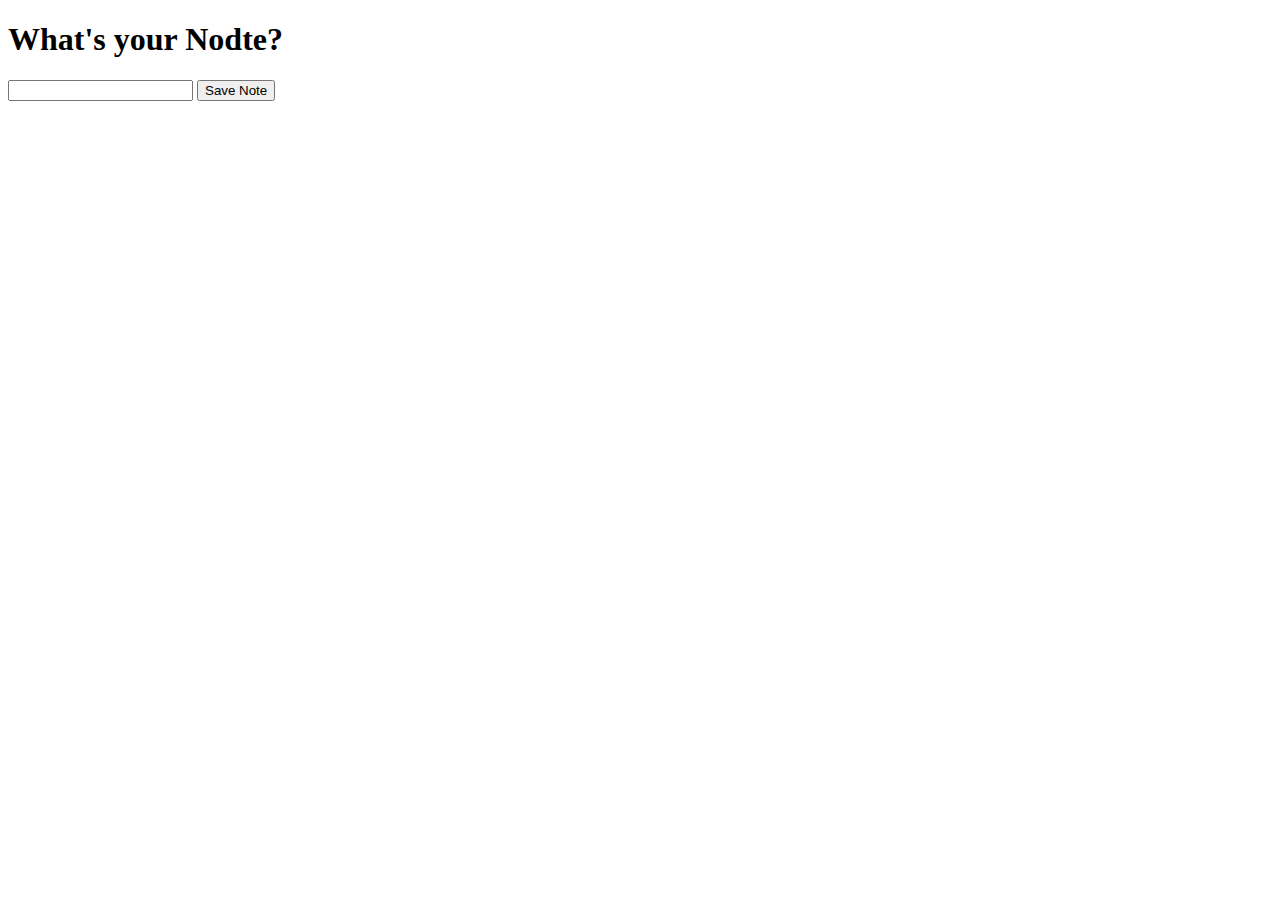
<file: public/index.html>
<!DOCTYPE html>
<html>
<head>
  <title>Send Nodtes 📝</title>
</head>

<body>
  <section>
    <h1>What's your Nodte?</h1>
    <form> <!-- Note creation form -->
      <input type="text" name="" value="">
      <input type="submit" value="Save Note">   <!-- Note Submit button -->
    </form>
  </section>
  <script>

  var notes = [
    "blue bugs bite bushes",
    "I'm no longer scared of touchies",
    "Take the mango out, and push it to the moon",
    "juice should only be jambad on thursdays",
    "A haiku, by Jai, Kasey, Rorie & Sandy"
  ]

  function note(){
    for (i = 0; i < notes.length; i++)
    document.writeln(notes[i]);
  }

  fetch('https://makers-emojify.herokuapp.com/', {
    method: 'POST',
    body: JSON.stringify({
		text: "Captain Africa :fire:",
	}),
	headers: {
		'Content-type': 'application/json; charset=UTF-8'
	}
    }).then(function (response) {
    	if (response.ok) {
    		return response.json();
    	}
    	return Promise.reject(response);
    }).then(function (data) {
    	console.log(data);
    }).catch(function (error) {
    	console.warn('Something went wrong.', error);
    });
  </script>
</body>
</html>
</file>
